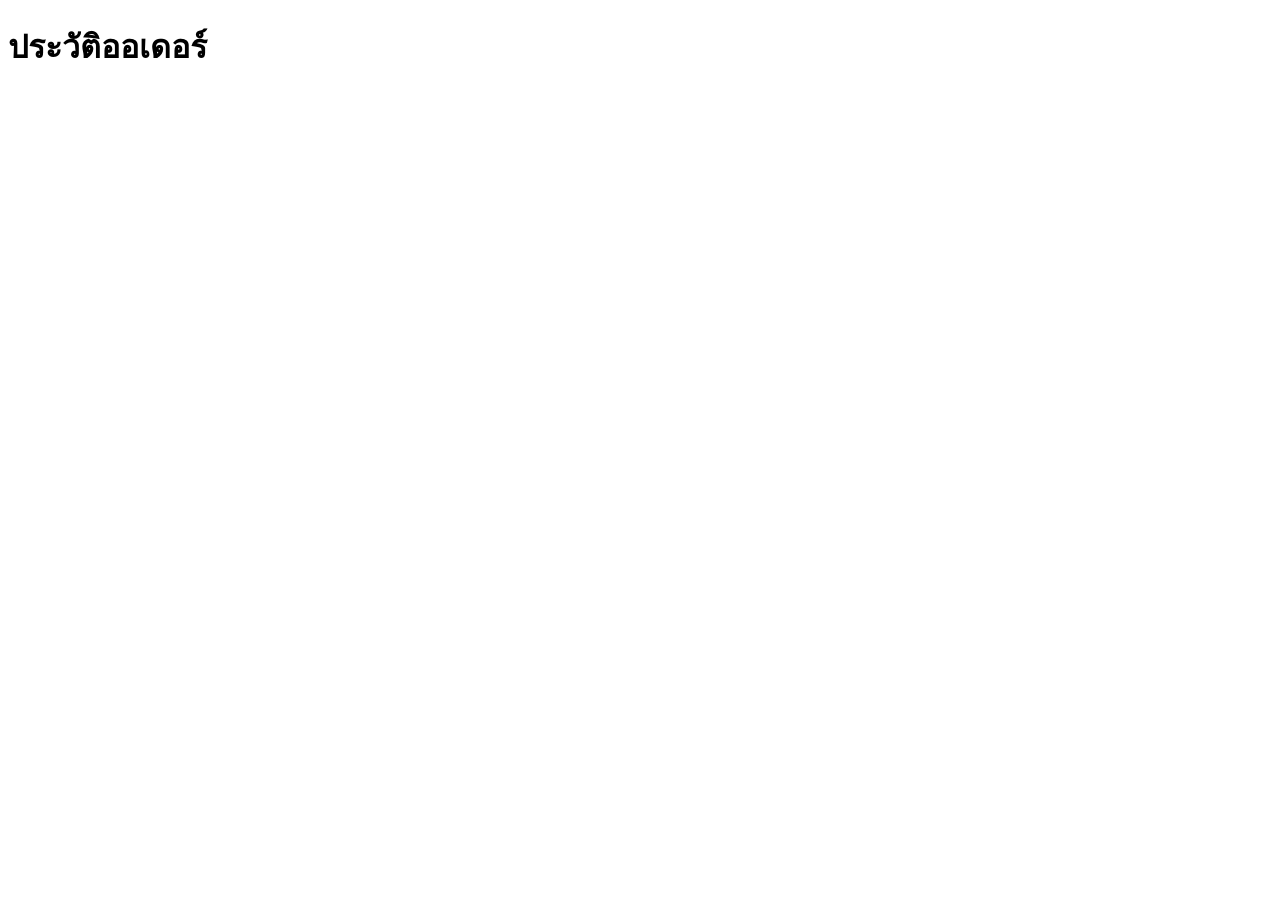
<file: pages/history.html>
<!DOCTYPE html>
<html lang="th">
<head>
  <meta charset="UTF-8">
  <meta name="viewport" content="width=device-width, initial-scale=1.0">
  <title>ประวัติ</title>
</head>
<body>

<h1>ประวัติออเดอร์</h1>

</body>
</html>
</file>
